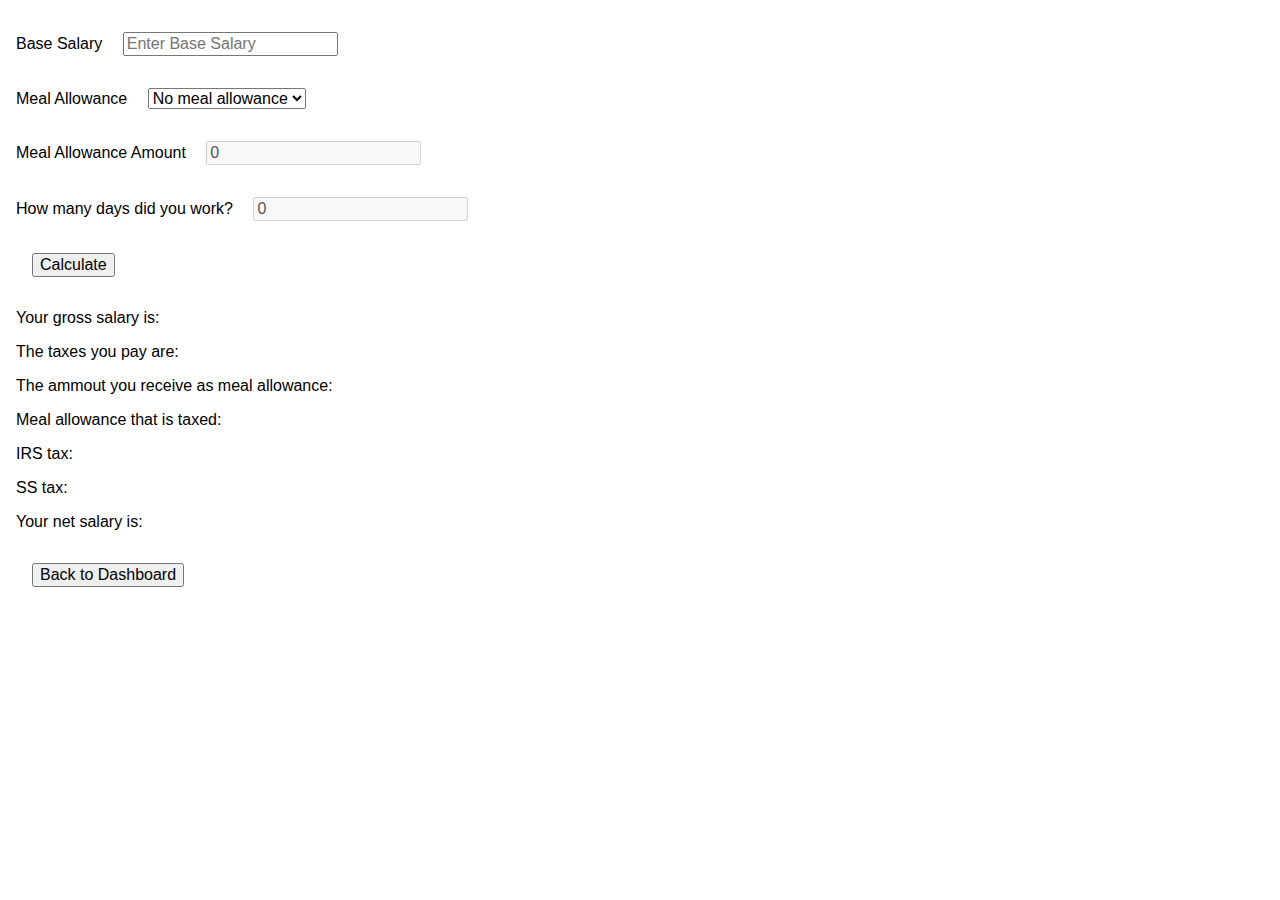
<file: 3-php/src/utils/salary.html>
<!DOCTYPE html>
<html lang="en">
<head>
    <meta charset="UTF-8"/>
    <meta http-equiv="X-UA-Compatible" content="IE=edge"/>
    <meta name="viewport" content="width=device-width, initial-scale=1.0"/>
    <script src="script.js"></script>
    <link href="styles.css" rel="stylesheet" type="text/css">
    <title>Document</title>
</head>
<body class="margin-js">
<label for="base_salary" >Base Salary</label>
<input type="number" id="base_salary" placeholder="Enter Base Salary" required class="margin-js"/>
<br>
<label for="meal_allowance">Meal Allowance</label>
<select name="meal_allowance" id="meal_allowance" required class="margin-js">
    <option value="no_allowance">No meal allowance</option>
    <option value="card">Meal Card</option>
    <option value="money">Money</option>
</select> <br>

<label for="meal_allowance_amount">Meal Allowance Amount</label>
<input
        required
        type="number"
        id="meal_allowance_amount"
        placeholder="Enter Meal Allowance Amount"
        value="0"
        disabled
        class="margin-js"
/>
<div>
    <label for="meal_days">How many days did you work?</label>
    <input
            required
            type="number"
            id="meal_days"
            placeholder="Enter Meal Days"
            value="0"
            disabled
            class="margin-js"
    />
</div>

<button id="calculate" class="margin-js">Calculate</button>

<p>Your gross salary is: <span id="gross_salary"></span></p>
<p>The taxes you pay are: <span id="taxes"></span></p>
<p>The ammout you receive as meal allowance: <span id="meal_allowance_value"></span></p>
<p>Meal allowance that is taxed: <span id="meal_allowance_taxed"></span></p>
<p>IRS tax: <span id="discount_irs"></span></p>
<p>SS tax: <span id="discount_ss"></span></p>
<p>Your net salary is: <span id="net_salary"></span></p>

<button id="redirect" class="margin-js">Back to Dashboard</button>
</body>
</html>
</file>
<file: 3-php/src/utils/styles.css>
* {
    box-sizing: border-box;
    font-family: -apple-system, BlinkMacSystemFont, "segoe ui", roboto, oxygen, ubuntu, cantarell, "fira sans", "droid sans", "helvetica neue", Arial, sans-serif;
    font-size: 16px;
    -webkit-font-smoothing: antialiased;
    -moz-osx-font-smoothing: grayscale;
}
body {
    background-color: #FFFFFF;
    margin: 0;
}
.navtop {
    background-color: #000;
    height: 60px;
    width: 100%;
    border: 0;
}
.navtop div {
    display: flex;
    margin: 0 auto;
    width: 90%;
    height: 100%;
}
.navtop div h1, .navtop div a {
    display: inline-flex;
    align-items: center;
}
.navtop div h1 {
    flex: 1;
    font-size: 24px;
    padding: 0;
    margin: 0;
    color: #ecf0f6;
    font-weight: normal;
}
.navtop div a {
    padding: 0 20px;
    text-decoration: none;
    color: #c5d2e5;
    font-weight: bold;
}
.navtop div a i {
    padding: 2px 8px 0 0;
}
.navtop div a:hover {
    color: #ecf0f6;
}
.content {
    width: 90%;
    margin: 0 auto;
}
.content h2 {
    margin: 0;
    padding: 25px 0;
    font-size: 22px;
    border-bottom: 1px solid #ebebeb;
    color: #666666;
}
.read .create-language {
    display: inline-block;
    text-decoration: none;
    background-color: #38b673;
    font-weight: bold;
    font-size: 14px;
    color: #FFFFFF;
    padding: 10px 15px;
    margin: 15px 0;
}
.read .create-language:hover {
    background-color: #32a367;
}
.read .pagination {
    display: flex;
    justify-content: flex-end;
}
.read .pagination a {
    display: inline-block;
    text-decoration: none;
    background-color: #a5a7a9;
    font-weight: bold;
    color: #FFFFFF;
    padding: 5px 10px;
    margin: 15px 0 15px 5px;
}
.read .pagination a:hover {
    background-color: #999b9d;
}
.read table {
    width: 100%;
    padding-top: 30px;
    border-collapse: collapse;
}
.read table thead {
    background-color: #ebeef1;
    border-bottom: 1px solid #d3dae0;
}
.read table thead td {
    padding: 10px;
    font-weight: bold;
    color: #767779;
    font-size: 14px;
}
.read table tbody tr {
    border-bottom: 1px solid #d3dae0;
}
.read table tbody tr:nth-child(even) {
    background-color: #fbfcfc;
}
.read table tbody tr:hover {
    background-color: #000;
}
.read table tbody tr:hover td {
    color: #FFFFFF;
}
.read table tbody tr:hover td:nth-child(1) {
    color: #FFFFFF;
}
.read table tbody tr td {
    padding: 10px;
}
.read table tbody tr td:nth-child(1) {
    color: #a5a7a9;
}
.read table tbody tr td.actions {
    padding: 8px;
    text-align: right;
}
.read table tbody tr td.actions .edit, .read table tbody tr td.actions .trash {
    display: inline-flex;
    text-align: right;
    text-decoration: none;
    color: #FFFFFF;
    padding: 10px 12px;
}
.read table tbody tr td.actions .trash {
    background-color: #b73737;
}
.read table tbody tr td.actions .trash:hover {
    background-color: #a33131;
}
.read table tbody tr td.actions .edit {
    background-color: #37afb7;
}
.read table tbody tr td.actions .edit:hover {
    background-color: #319ca3;
}
.update form {
    padding: 15px 0;
    display: flex;
    flex-flow: wrap;
    flex-direction: column;
    justify-content: center;
    align-content: center;
}
.update form label {
    display: inline-flex;
    width: 400px;
    padding: 10px 0;
    margin-right: 25px;
}
.update form input {
    padding: 10px;
    width: 400px;
    margin-right: 25px;
    margin-bottom: 15px;
    border: 1px solid #cccccc;
}
.update form input[type="submit"] {
    display: block;
    background-color: #38b673;
    border: 0;
    font-weight: bold;
    font-size: 14px;
    color: #FFFFFF;
    cursor: pointer;
    width: 200px;
    margin-top: 15px;
}
.update form input[type="submit"]:hover {
    background-color: #32a367;
}
.delete .yesno {
    display: flex;
}
.delete .yesno a {
    display: inline-block;
    text-decoration: none;
    background-color: #38b673;
    font-weight: bold;
    color: #FFFFFF;
    padding: 10px 15px;
    margin: 15px 10px 15px 0;
}
.delete .yesno a:hover {
    background-color: #32a367;
}

.margin-js {
    margin: 1rem;
}
</file>
